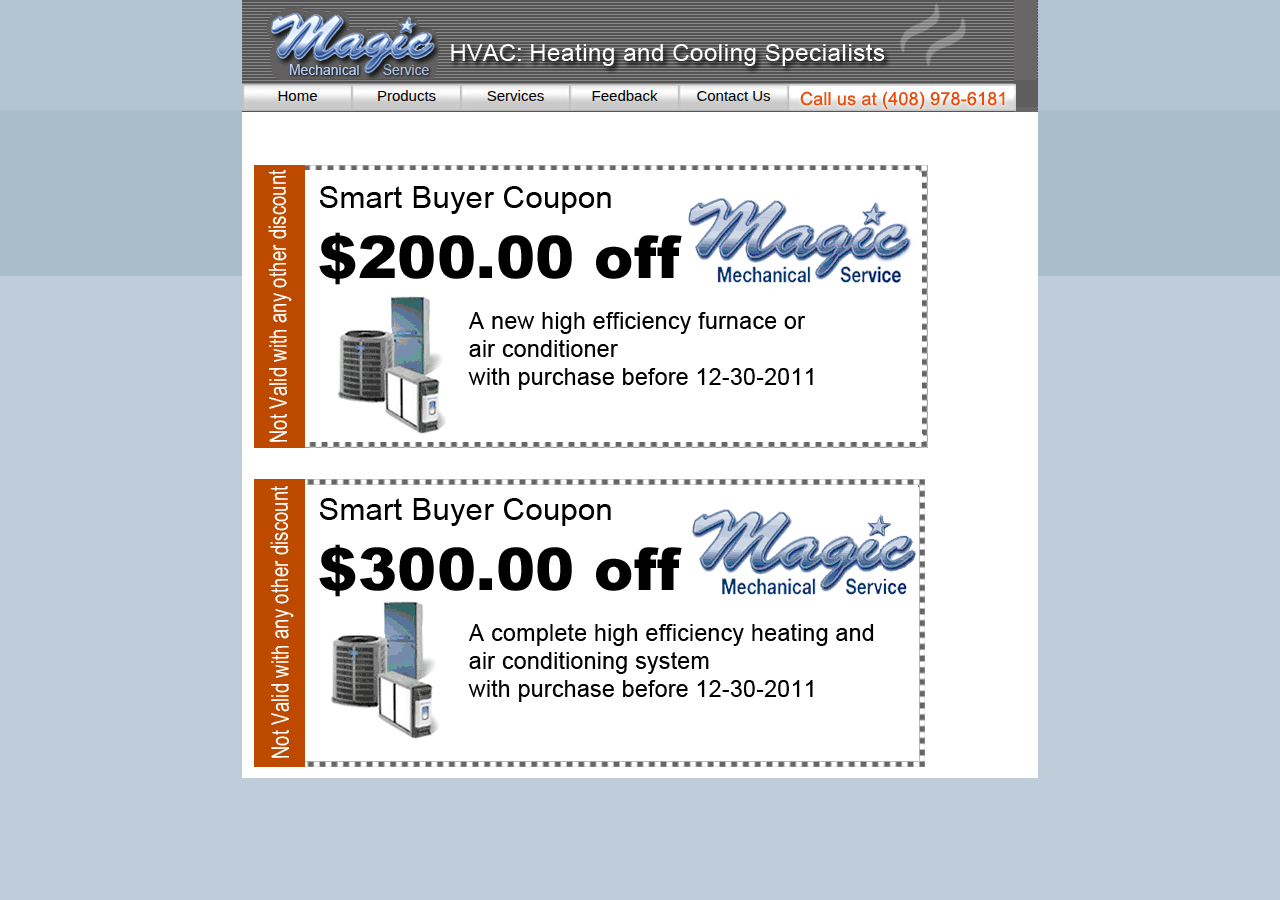
<file: coupon.html>
<html>
<head>
<title>Magic Mechanical Air Conditioner HVAC Specialists San Jose</title>
<meta HTTP-EQUIV="Content-Type" CONTENT="text/html;charset=utf-8">

<meta name="keywords" content="air condition, air conditioner, HVAC, air conditioning, air conditioners, water heater, heater, heaters, furnace, furnaces, heat pump, tankless water heater, heating, cooling, heating cooling, heating and air conditioning, hot water heater, water heaters, heating & air, electric water heater, air central unit, gas furnace, electric furnace, central air, ac unit, air cooler, air filter,air filters, air purifier, air purifiers, air cleaner, air cleaners, air quality, humidifier, dehumidifier, climate control, home heating, zone control, thermostat, repair, maintenance, install, heating contractor, heating and cooling contractor San Jose, Campbell, Santa Clara, Sunnyvale, Bay Area, Saratoga, Mountain View, Milpitas, Fremont, Palo Alto, Morgan Hill, Cupertino, Los Gatos, Los Altos, Bob Shedrin">
<meta name="description" content="Coupon - Big Save on Air Conditioning Heating, HVAC, Furnace, Heat Pump, Water Heater install repair maintenance in Bay Area, San Jose, Santa Clara, Campbell & Sunnyvale">
<meta name="generator" content="eSite Builder 3.1.3 Copyright &copy; 1998-2011 Motorola, Inc. All Rights Reserved.">
<link rel="stylesheet" href="style.css" type="text/css">
</head>

<body bgcolor="#ffffff" leftmargin="0" topmargin="0" marginwidth="0" marginheight="0">
<!-- main content -->
<div id="central">
<table align="center" bgcolor="#FFFFFF" border="0" cellpadding="0" cellspacing="0">
   <tr>
        <td colspan="3" valign="top">
              <image src="images/header.gif">
        </td>
   </tr>
   <tr>
        <td colspan="3">
           <ul id="navlist">
             <li><a id="n1" href="index.html">Home</a></li>
             <li><a id="n2">Products</a></li>
             <li><a id="n3" href="service.html">Services</a></li>
             <li><a id="n4" href="feedback.html">Feedback</a></li>
             <li><a id="n5" href="contactus.html">Contact Us</a></li>
             <li><img id="n6" src="images/phone_h.gif"></li>
           </ul>

<!-- coupon -->
<table align="left" bgcolor="#FFFFFF" border="0" cellpadding="0" cellspacing="0">
   <tr>
       <td> 
       <br>
       <br>
          <img src="images/coupon_one_p.gif">      
       </td>  
    </tr>
   <tr>
       <td> 
          <img src="images/coupon_hvac_p.gif">   
       </td>  
    </tr>
    
</table>
</body>
</html>
</file>
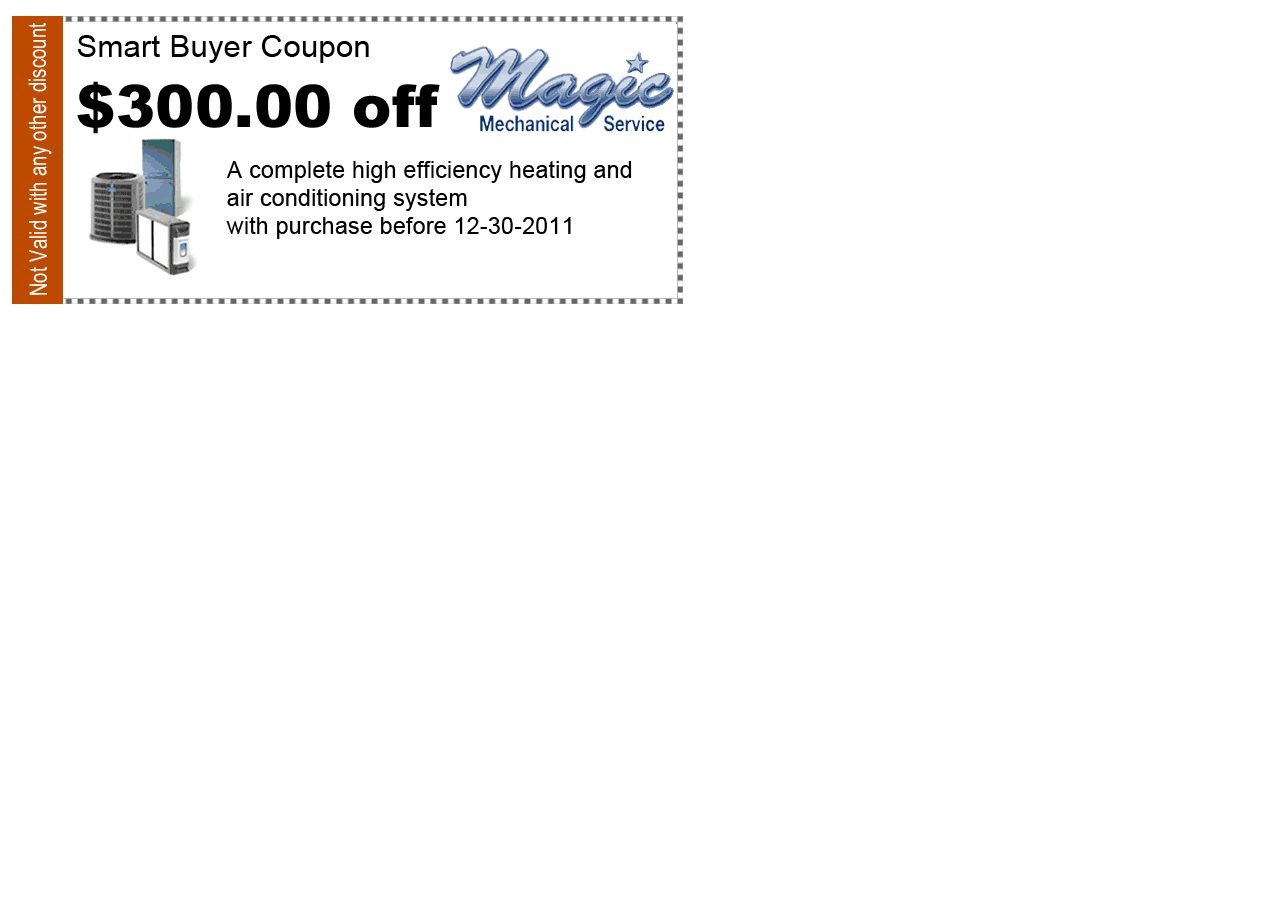
<file: coupon_hvac.html>
<html>
<head>
<title>Magic Mechanical Service Heating and Cooling Coupon</title>
<meta http-equiv="Content-Type" content="text/html; charset=utf-8">
</head>

<body bgcolor="#ffffff" leftmargin="0" topmargin="0" marginwidth="0" marginheight="0">
<!-- coupon -->
<table align="left" bgcolor="#FFFFFF" border="0" cellpadding="0" cellspacing="0">
   <tr>
       <td> 
          <img src="images/coupon_hvac_p.gif">           
       </td>  
    </tr>
</table>
</body>
</html>
</file>
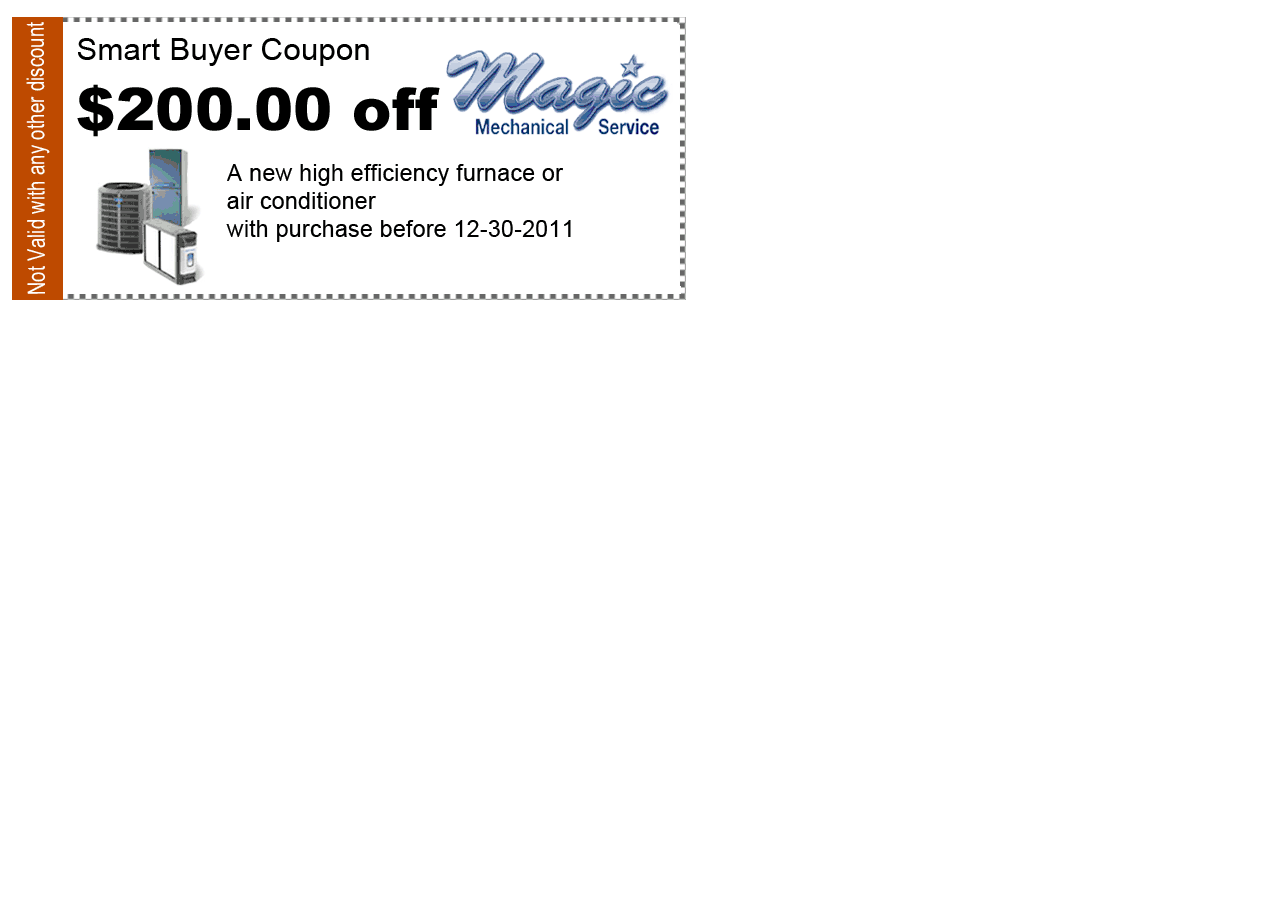
<file: coupon_one.html>
<html>
<head>
<title>Magic Mechanical Service Heating and Cooling Coupon</title>
<meta http-equiv="Content-Type" content="text/html; charset=utf-8">
</head>

<body bgcolor="#ffffff" leftmargin="0" topmargin="0" marginwidth="0" marginheight="0">
<!-- coupon -->
<table align="left" bgcolor="#FFFFFF" border="0" cellpadding="0" cellspacing="0">
   <tr>
       <td> 
          <img src="images/coupon_one_p.gif">           
       </td>  
    </tr>
</table>
</body>
</html>
</file>
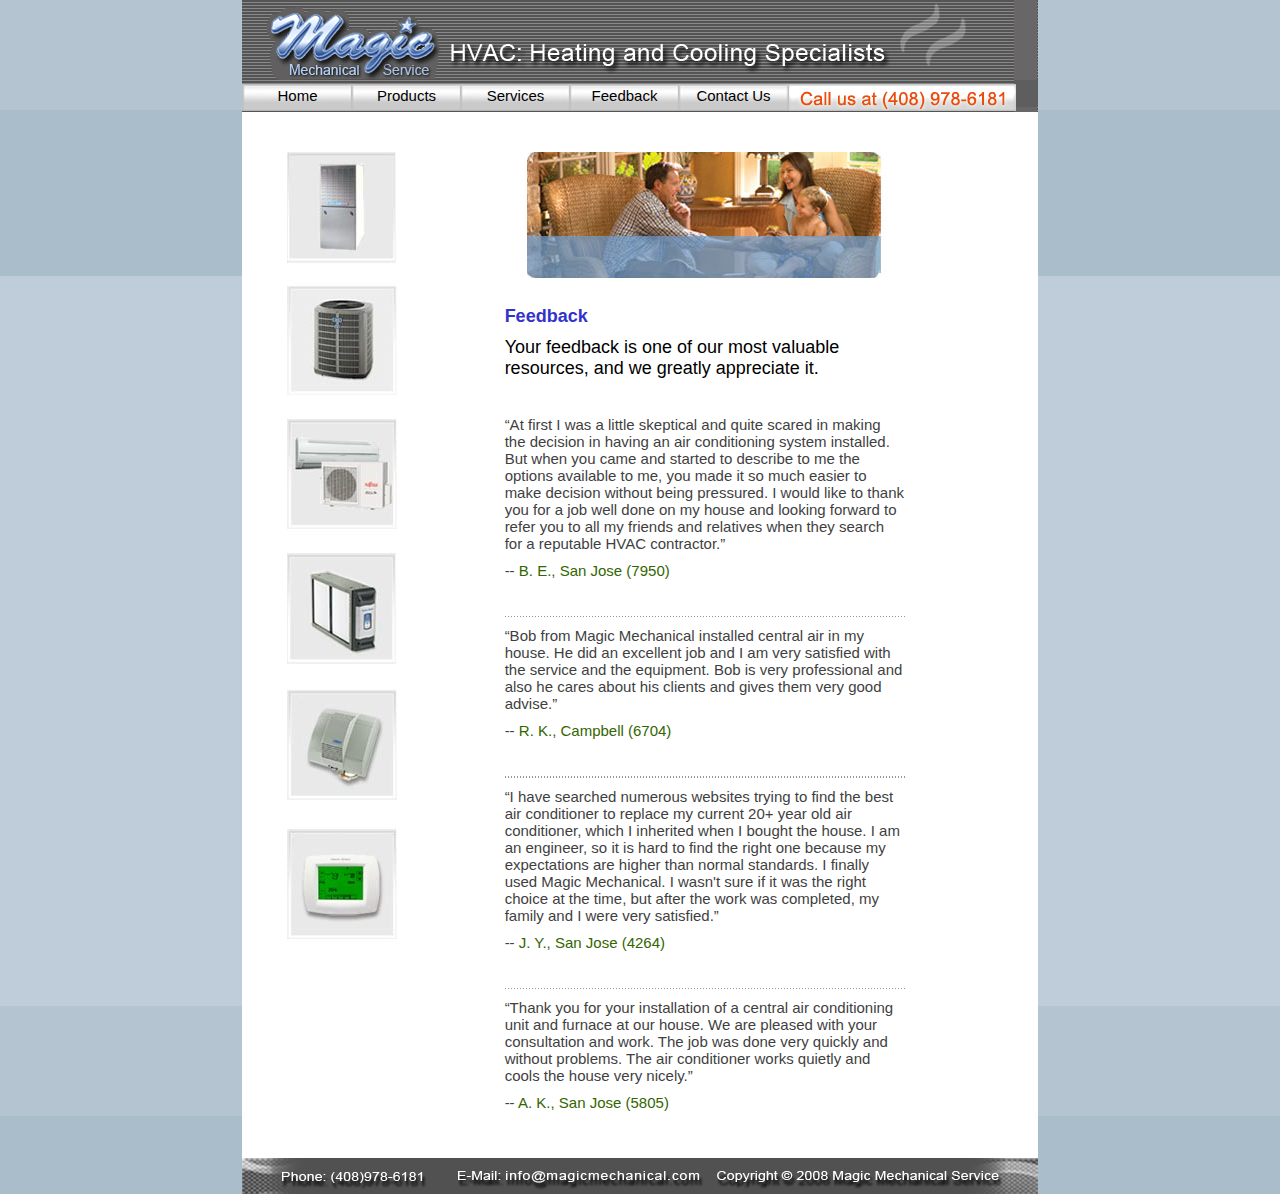
<file: feedback.html>
<html>
<head>
<title>Magic Mechanical HVAC Furance Specialists in Sunnyvale</title>
<meta HTTP-EQUIV="Content-Type" CONTENT="text/html;charset=utf-8">

<meta name="keywords" content="air condition, air conditioner, HVAC, air conditioning, air conditioners, water heater, heater, heaters, furnace, furnaces, heat pump, tankless water heater, heating, cooling, heating cooling, heating and air conditioning, hot water heater, water heaters, heating & air, electric water heater, air central unit, gas furnace, electric furnace, central air, ac unit, air cooler, air filter,air filters, air purifier, air purifiers, air cleaner, air cleaners, air quality, humidifier, dehumidifier, climate control, home heating, zone control, thermostat, repair, maintenance, install, heating contractor, heating and cooling contractor San Jose, Campbell, Santa Clara, Sunnyvale, Bay Area, Saratoga, Mountain View, Milpitas, Fremont, Palo Alto, Morgan Hill, Cupertino, Los Gatos, Los Altos, Bob Shedrin">
<meta name="description" content="Feedback - Central Air, Home Heating Cooling, Air Conditioning Heating Cooling System Contractor - install repair maintenance also in Palo Alto, Los Altos">
<link rel="stylesheet" href="style.css" type="text/css">
</head>

<body bgcolor="#ffffff" leftmargin="0" topmargin="0" marginwidth="0" marginheight="0">
<!-- main content -->
<div id="central">
<table align="center" bgcolor="#FFFFFF" border="0" cellpadding="0" cellspacing="0">
   <tr>
        <td colspan="3" valign="top">
              <image src="images/header.gif">
        </td>
   </tr>
   <tr>
        <td colspan="3">
           <ul id="navlist">
             <li><a id="n1" href="index.html">Home</a></li>
             <li><a id="n2" href="product.html">Products</a></li>
             <li><a id="n3" href="service.html">Services</a></li>
             <li><a id="n4" href="feedback.html">Feedback</a></li>
             <li><a id="n5" href="contactus.html">Contact Us</a></li>
             <li><img id="n6" src="images/phone_blink.gif"></li>
           </ul>
        </td>
   </tr>
   <tr> <!-- left side choose us frame -->
        <td rowspan="2" valign="top">
            <div id="frame4"><img src="images/product_1.jpg"></div>
        </td>

        <td colspan="2">
        <div id="banner" align="center">
        <img src="images/family_sit.jpg">
         </div>
         </td>
   </tr>

<!-- central -->
   <tr>    
        <td valign="top" align="left">
            <div id="middle2">
              <h1>Feedback</h1>              
              <h2>Your feedback is one of our most valuable resources, and we greatly appreciate it.</h2>
              <p>&nbsp;</p>
              <p>&#8220;At first I was a little skeptical and quite scared in making the decision in having an air conditioning system installed. But when you came and started to describe to me the options available to me, you made it so much easier to make decision without being pressured.
                  I would like to thank you for a job well done on my house and looking forward to refer you to all my friends and relatives when they search for a reputable HVAC contractor.&#8221;
              </p>
              <p>-- <font color="#336600">B. E., San Jose (7950)</font></p>
              <p>&nbsp;</p>
                 <div id="dot"><img src="images/dotbg.gif"></div>
              <p>&#8220;Bob from Magic Mechanical installed central air in my house. He did an excellent job and I am very satisfied with the service and the equipment. Bob is very professional and also he cares about his clients and gives them very good advise.&#8221;</p>
              <p>-- <font color="#336600">R. K., Campbell (6704)</font></p>
              <p>&nbsp;</p>
                 <div id="dot"><img src="images/dotbg.gif"></div>
              <p>&#8220;I have searched numerous websites trying to find the best air conditioner to replace my current 20+ year old air conditioner, which I inherited when I bought the house.
                 I am an engineer, so it is hard to find the right one because my expectations are higher than normal standards. I finally used Magic Mechanical. I wasn't sure if it was the right choice at the time, but after the work was completed, my family and I were very satisfied.&#8221;</p>
              <p>-- <font color="#336600">J. Y., San Jose (4264)</font></p>
              <p>&nbsp;</p>
                 <div id="dot"><img src="images/dotbg.gif"></div>
              <p>&#8220;Thank you for your installation of a central air conditioning unit and furnace at our house. We are pleased with your consultation and work. The job was done very quickly and without problems. The air conditioner works quietly and cools the house very nicely.&#8221;</p>
              <p>-- <font color="#336600">A. K., San Jose (5805)</font></p>
              <p>&nbsp;</p>
          </div>

       </td>  
    </tr>
   
<!-- footer -->
   <tr  clospan="2">
          <td  colspan="3"><image src="images/footer.gif"></td>
   </tr>
</table>
</div>
</body>
</html>
</file>
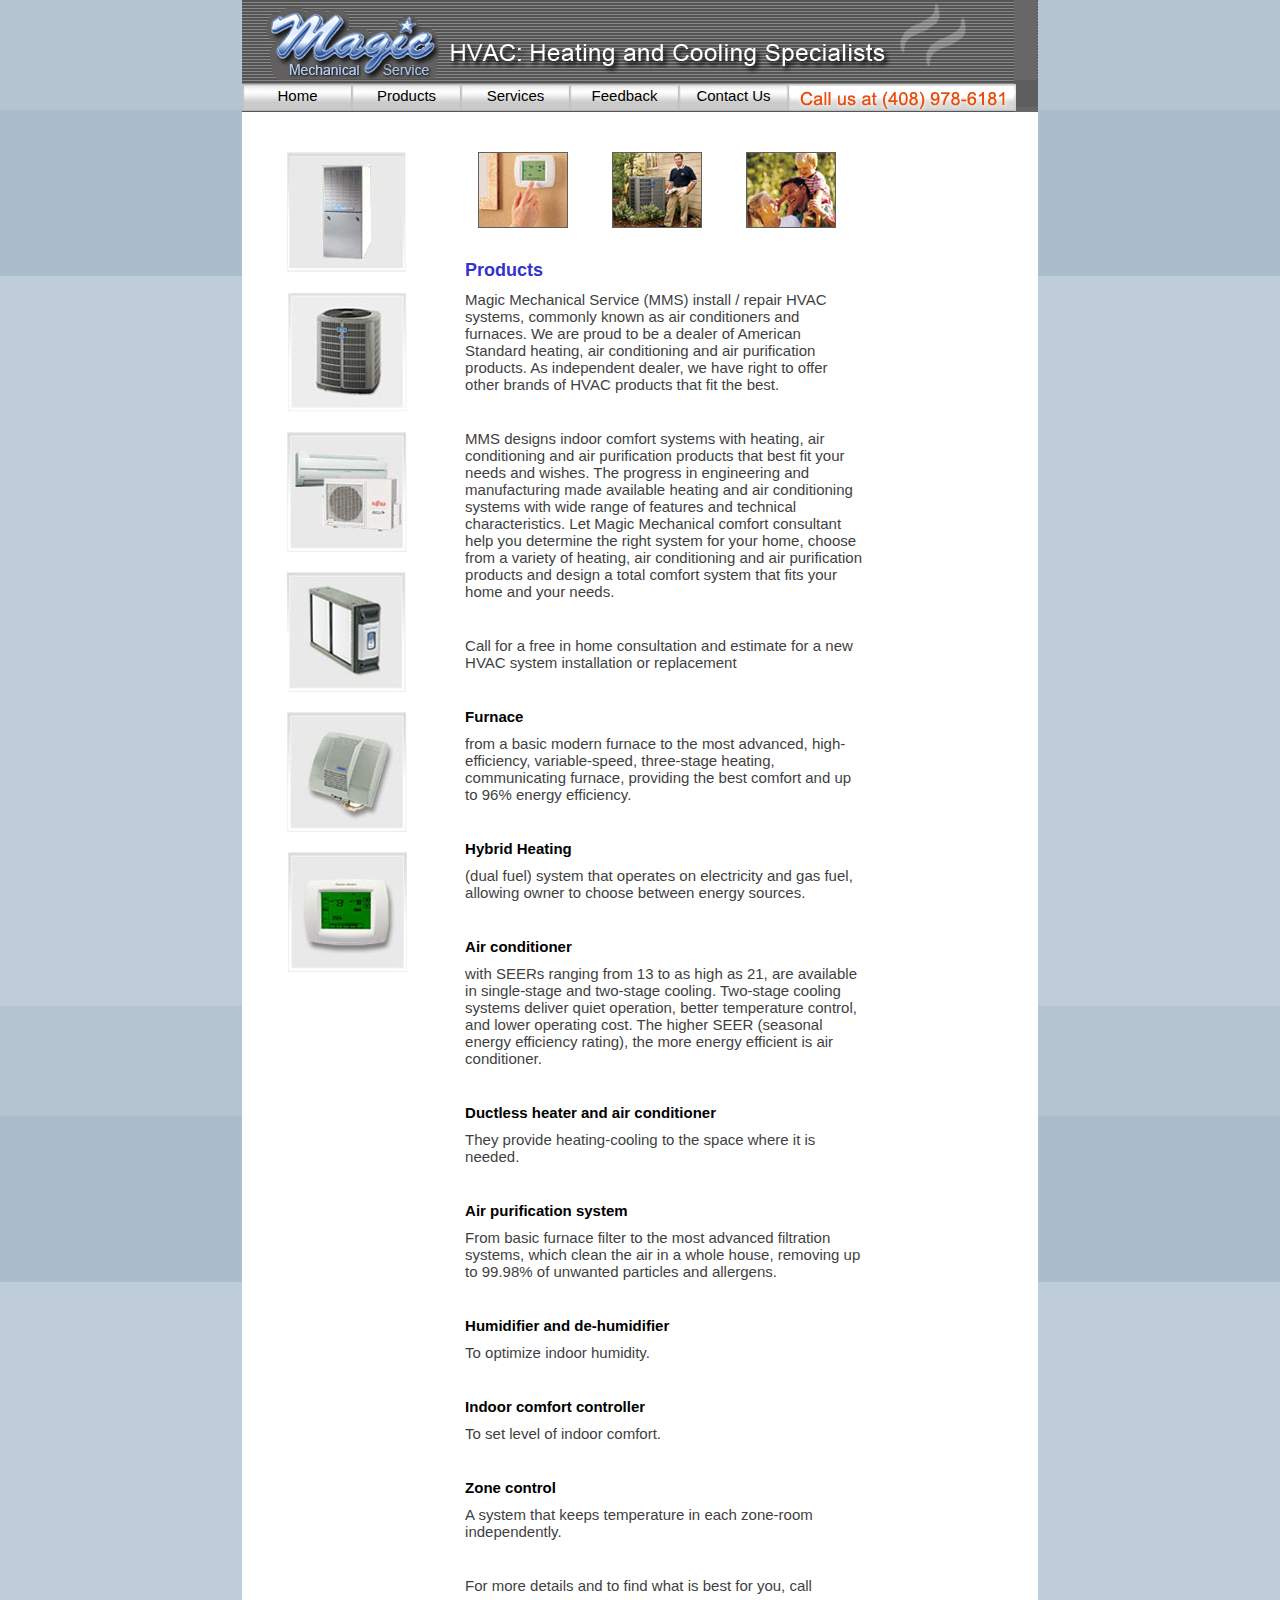
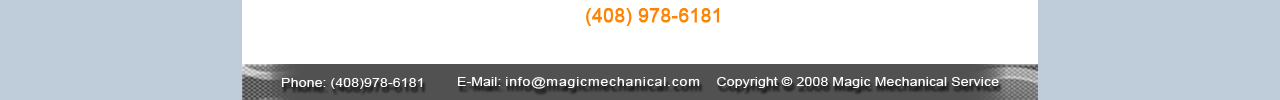
<file: product.html>
<html>
<head>
<title>Magic Mechanical Air Conditioning Furnace Specialists in Santa Clara</title>
<meta HTTP-EQUIV="Content-Type" CONTENT="text/html;charset=utf-8">

<meta name="keywords" content="air condition, air conditioner, HVAC, air conditioning, air conditioners, water heater, heater, heaters, furnace, furnaces, heat pump, tankless water heater, heating, cooling, heating cooling, heating and air conditioning, hot water heater, water heaters, heating & air, electric water heater, air central unit, gas furnace, electric furnace, central air, ac unit, air cooler, air filter,air filters, air purifier, air purifiers, air cleaner, air cleaners, air quality, humidifier, dehumidifier, climate control, home heating, zone control, thermostat, repair, maintenance, install, heating contractor, heating and cooling contractor San Jose, Campbell, Santa Clara, Sunnyvale, Bay Area, Saratoga, Mountain View, Milpitas, Fremont, Palo Alto, Morgan Hill, Cupertino, Los Gatos, Los Altos, Bob Shedrin">
<meta name="description" content="Dealer of American Standard- Air Conditioners, Heaters, Water Heaters, Air Filter, Air Purifier, Thermostat, Dehumidifier, Humidifier also in Cupertino, Mountain View">

<link rel="stylesheet" href="style.css" type="text/css">
</head>

<body bgcolor="#ffffff" leftmargin="0" topmargin="0" marginwidth="0" marginheight="0">
<!-- main content -->
<div id="central">
<table align="center" bgcolor="#FFFFFF" border="0" cellpadding="0" cellspacing="0">
   <tr>
        <td colspan="3" valign="top">
              <image src="images/header.gif">
        </td>
   </tr>
   <tr>
        <td colspan="3">
           <ul id="navlist">
             <li><a id="n1" href="index.html">Home</a></li>
             <li><a id="n2">Products</a></li>
             <li><a id="n3" href="service.html">Services</a></li>
             <li><a id="n4" href="feedback.html">Feedback</a></li>
             <li><a id="n5" href="contactus.html">Contact Us</a></li>
             <li><img id="n6" src="images/phone_h.gif"></li>
           </ul>
          
   </tr>
   <tr> <!-- left side machines frame -->
        <td rowspan="2" valign="top">
             <div id="frame4">
               <div id="pic"><a href="http://www.americanstandardair.com/HomeOwner/Products/Furnaces/" target="_blank"><img src="images/product_1a.jpg" border="0"></a></div>
               <div id="pic1"><a href="http://www.americanstandardair.com/HomeOwner/Products/AirConditioners/" target="_blank"><img src="images/product_1b.jpg" border="0"></a></div>
               <div id="pic1"><a href="http://www.fujitsugeneral.com/wallmounted.htm" target="_blank"><img src="images/product_1c.jpg" border="0"></a></div>
               <div id="pic1"><a href="http://www.americanstandardair.com/HomeOwner/Products/AirCleaners/" target="_blank"><img src="images/product_1d.jpg" border="0"></a></div>
               <div id="pic1"><a href="http://www.americanstandardair.com/HomeOwner/Products/Humidifiers/" target="_blank"><img src="images/product_1e.jpg" border="0"></a></div>
               <div id="pic1"><a href="http://www.americanstandardair.com/HomeOwner/Products/Thermostats/" target="_blank"><img src="images/product_1f.jpg" border="0"></a></div>
             </div>
        </td>
        <td colspan="2">
        <div id="banner" align="left">
        &nbsp;&nbsp;&nbsp;&nbsp;&nbsp;&nbsp;&nbsp;&nbsp;&nbsp;&nbsp;&nbsp;&nbsp;&nbsp;&nbsp;&nbsp;&nbsp;&nbsp;&nbsp;<img src="images/product_s2.jpg">&nbsp;&nbsp;&nbsp;&nbsp;&nbsp;&nbsp;&nbsp;&nbsp;&nbsp;&nbsp;&nbsp;<img src="images/product_s1.jpg">&nbsp;&nbsp;&nbsp;&nbsp;&nbsp;&nbsp;&nbsp;&nbsp;&nbsp;&nbsp;&nbsp;<img src="images/product_s3.jpg">
         </div>
         </td>              
   </tr>

<!-- central -->
   <tr>    
        <td align="left" valign="top">
            <div id="middle3">
              <h1>Products </h1>              
              <p>Magic Mechanical Service (MMS) install / repair HVAC systems, commonly known as air conditioners and furnaces. We are proud to be a dealer of American Standard heating, air conditioning and air purification products.  As independent dealer, we have right to offer other brands of HVAC products that fit the best.    </p>
              <p>&nbsp;</p>
              <p>MMS designs indoor comfort systems with heating, air conditioning and air purification products that best fit your needs and wishes. The progress in engineering and manufacturing made available heating and air conditioning systems with wide range of features and technical characteristics.  Let Magic Mechanical comfort consultant help you determine the right system for your home, choose from a variety of heating, air conditioning and air purification products and design a total comfort system that fits your home and your needs.    </p>
              <p>&nbsp;</p>
              <p>Call for a free in home consultation and estimate for a new HVAC system installation or replacement </p>
              <p>&nbsp;</p>
              <h2>Furnace</h2><p> from a basic modern furnace to the most advanced, high-efficiency, variable-speed, three-stage heating, communicating furnace, providing the best comfort and up to 96% energy efficiency.   </p>
              <p>&nbsp;</p>
              <h2>Hybrid Heating</h2><p> (dual fuel) system that operates on electricity and gas fuel, allowing owner to choose between energy sources.   </p>
              <p>&nbsp;</p>
              <h2>Air conditioner</h2><p> with SEERs ranging from 13 to as high as 21, are available in single-stage and two-stage cooling. Two-stage cooling systems deliver quiet operation, better temperature control, and lower operating cost. The higher SEER (seasonal energy efficiency rating), the more energy efficient is air conditioner.   </p>
              <p>&nbsp;</p>
              <h2>Ductless heater and air conditioner</h2><p> They provide heating-cooling to the space where it is needed.</p>
              <p>&nbsp;</p>
              <h2> Air purification system</h2><p> From basic furnace filter to the most advanced filtration systems, which clean the air in a whole house, removing up to 99.98% of unwanted particles and allergens.   </p>
              <p>&nbsp;</p>
              <h2>Humidifier and de-humidifier</h2><p> To optimize indoor humidity.   </p>
              <p>&nbsp;</p>
              <h2>Indoor comfort controller</h2><p> To set level of indoor comfort.   </p>
              <p>&nbsp;</p>
              <h2>Zone control</h2><p> A system that keeps temperature in each zone-room independently.</p>
              <p>&nbsp;</p>
              <p> For more details and to find what is best for you, call</p>              <img src="images/phone_num.gif">

        </td>        
    </tr>
    <tr><td>&nbsp;</td></tr>
    
<!-- footer -->
   <tr>
        <td  colspan="3"><image src="images/footer.gif"></td>
   </tr>
</table>
</div>
</body>
</html>
</file>
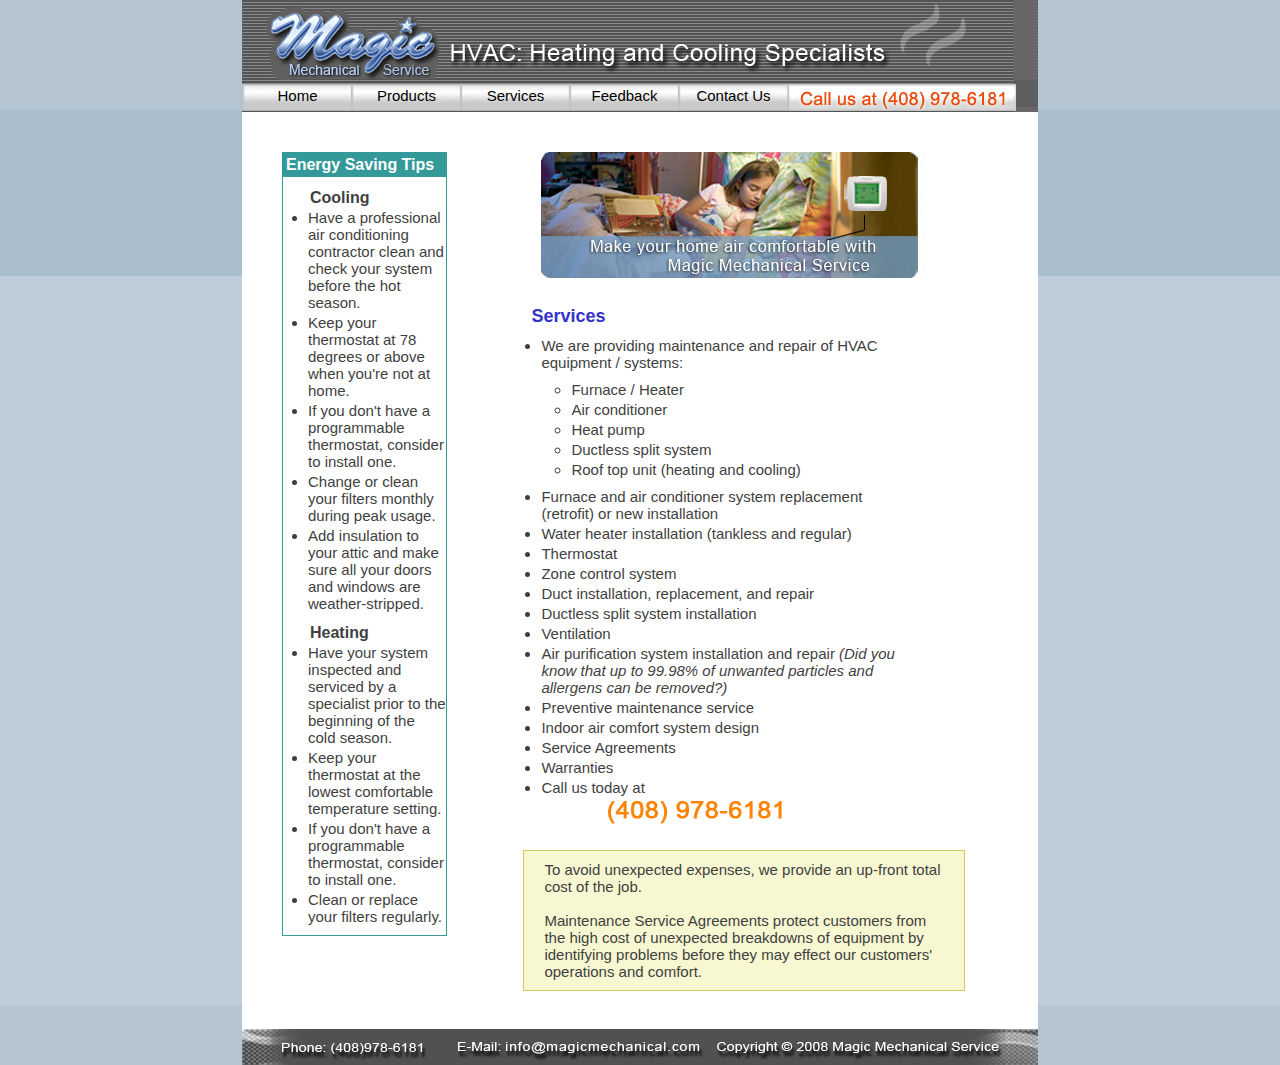
<file: service.html>
<html>
<head>
<title>Magic Mechanical Heating Cooling Specialists in San Jose</title>
<meta HTTP-EQUIV="Content-Type" CONTENT="text/html;charset=utf-8">

<meta name="keywords" content="air condition, air conditioner, HVAC, air conditioning, air conditioners, water heater, heater, heaters, furnace, furnaces, heat pump, tankless water heater, heating, cooling, heating cooling, heating and air conditioning, hot water heater, water heaters, heating & air, electric water heater, air central unit, gas furnace, electric furnace, central air, ac unit, air cooler, air filter,air filters, air purifier, air purifiers, air cleaner, air cleaners, air quality, humidifier, dehumidifier, climate control, home heating, zone control, thermostat, repair, maintenance, install, heating contractor, heating and cooling contractor San Jose, Campbell, Santa Clara, Sunnyvale, Bay Area, Saratoga, Mountain View, Milpitas, Fremont, Palo Alto, Morgan Hill, Cupertino, Los Gatos, Los Altos, Bob Shedrin">
<meta name="description" content="Services to Heater, Furnace, Air Conditioner, HVAC, Thermostat, Heat Pump, Air Purifiers, Air Filters, Central Air, Home Heating Installation Repair Maintenance also in Campbell, Saratoga, Los Gatos">
<meta name="generator" content="eSite Builder 3.1.3 Copyright &copy; 1998-2011 Motorola, Inc. All Rights Reserved.">
<link rel="stylesheet" href="style.css" type="text/css">
</head>

<body bgcolor="#ffffff" leftmargin="0" topmargin="0" marginwidth="0" marginheight="0">
<!-- main content -->
<div id="central">
<table align="center" bgcolor="#FFFFFF" border="0" cellpadding="0" cellspacing="0">
   <tr>
        <td colspan="3" valign="top">
              <image src="images/header.gif">
        </td>
   </tr>
   <tr>
        <td colspan="3">
           <ul id="navlist">
             <li><a id="n1" href="index.html">Home</a></li>
             <li><a id="n2" href="product.html">Products</a></li>
             <li><a id="n3" href="service.html">Services</a></li>
             <li><a id="n4" href="feedback.html">Feedback</a></li>
             <li><a id="n5" href="contactus.html">Contact Us</a></li>
             <li><img id="n6" src="images/phone_h.gif"></li>
           </ul>
        </td>
   </tr>
   <tr> <!-- left side tips frame -->
        <td rowspan="2" valign="top">
            <div id="frame5">
                 <h1>Energy Saving Tips</h1>
                 <ul><h2>Cooling</h2>
                     <li>Have a professional air conditioning contractor clean and check your system before the hot season. 
                     </li>
                     <li>Keep your thermostat at 78 degrees or above when you're not at home. 
                     </li>
                     <li>If you don't have a programmable thermostat, consider to install one.
                     </li>
                     <li>Change or clean your filters monthly during peak usage.
                     </li>
                     <li>Add insulation to your attic and make sure all your doors and windows are weather-stripped.
                     </li>
                  </ul>
                  <ul><h2>Heating</h2>
                     <li>Have your system inspected and serviced by a specialist prior to the beginning of the cold season.
                     </li>
                     <li>Keep your thermostat at the lowest comfortable temperature setting. 
                     </li>
                     <li>If you don't have a programmable thermostat, consider to install one. 
                     </li>
                     <li>Clean or replace your filters regularly. 
                     </li>
                   </ul>
            </div>
        </td>

        <td colspan="2">
        <div id="banner" align="center">
        <img src="images/sleeping.jpg">
         </div>
         </td>
   </tr>

<!-- central -->
   <tr>    
        <td valign="top" align="left">
            <div id="middle2">
              <h1>Services</h1>
              
              <ul>
                 <li>We are providing maintenance and repair of HVAC equipment / systems:</li>
                    <ul>
                       <li>Furnace / Heater</li>
                       <li>Air conditioner</li>
                       <li>Heat pump</li>
                       <li>Ductless split system</li>
                       <li>Roof top unit (heating and cooling)</li>
                    </ul>
                  <li>Furnace and air conditioner system replacement (retrofit) or new installation</li>
                  <li>Water heater installation (tankless and regular)</li>
                  <li>Thermostat</li>
                  <li>Zone control system</li>
                  <li>Duct installation, replacement, and repair</li>
                  <li>Ductless split system installation</li>
                  <li>Ventilation</li>
                  <li>Air purification system installation and repair <I>(Did you know that up to 99.98% of unwanted particles and allergens can be removed?)</I></li>
                  <li>Preventive maintenance service</li>
                  <li>Indoor air comfort system design</li>
                  <li>Service Agreements</li>
                  <li>Warranties</li>
                  <li>Call us today at <img src="images/phone_num_index.gif"></li>
       

        </ul>
          </div>
          <p>&nbsp;</p>
          <div id="frame3">
          <strong><p>To avoid unexpected expenses, we provide an up-front total cost of the job.<br><br>
          Maintenance Service Agreements protect customers from the high cost of unexpected breakdowns of equipment by identifying problems before they may effect our customers' operations and comfort.</p></strong>
          </div>
       </td>  
    </tr>
    <tr><td>&nbsp;</td></tr>
   
   <!-- footer -->
   <tr  clospan="2">
          <td  colspan="3"><image src="images/footer.gif"></td>
   </tr>
</table>
</div>
</body>
</html>
</file>
<file: style.css>
* {margin:0px;padding:0px;top:0px;left:0px;}
body{
	text-align: center;
	background-image:url(images/bg_blue.gif);
      
}
#central{
	margin-right: auto;
	margin-left: auto;
	margin-top: 0px;
	position: relative;
	width: 796px;
	text-align: left;
	background-color: #FFFFFF;
}


#navlist{
        background-image: url(images/button_bg.gif);
	margin-left: 0px;
	padding-left: 0px;
	white-space: nowrap;
	position: absolute;
	height: 27px;
	width: 796px;
	top: 80px;
}
#navlist li{
	display: inline;
	list-style-type: none;

}
#navlist a {
        top: 4px;
	background-image: url(images/button.gif);
	height: 27px;
	width: 111px;
	display: inline;
	position: absolute;
	text-align: center;
        color: #ffff;
	text-decoration: none;
        color: #000000;
        font-family: Arial, Helvetica, sans-serif;
	font-size: 15px;
        line-height: 1.6em;

}

#navlist img {
        top: 4px;	
	height: 27px;
	width: 227px;
	display: inline;
	position: absolute;
	text-align: center;
	color: #ffff;
	text-decoration: none;
        color: #000000;
        font-family: Arial, Helvetica, sans-serif;
	

}

#navlist a:hover{background-image: url(images/buttonover.gif); color: #000000;}
#n1{left: 0px;}
#n2{left: 109px;}
#n3{left: 218px;}
#n4{left: 327px;}
#n5{left: 436px;}
#n6{left: 547px;}

#phone{
       margin-left: 754px
       margin-top: 20px;	      
       float: left;
}

#layer1{margin-left: 40px;margin-top:40px;border: 0px;}

#layer2{margin-left: 12px;margin-top:20px;border: 0px;}

#layer3{margin-left: 0px;margin-top:40px; margin-bottom:20px; border: 0px;}

#layer4{margin-left: 50px;margin-top:90px; border: 0px;}

#frame1{
	margin-left: 20px;
	margin-top: 40px;
}

#frame2{
	margin-left:40px;
	margin-top: 18px;
	margin-bottom:30px;
}
#frame3{
        float: left;
	margin-right: 30px;
	margin-left: 60px;
        margin-top: 2px;	
	margin-bottom: 20px;
        background-image: url(images/frame3_bg.gif);
        border: 1px;
        border-style:solid;
        border-width: 1px;
        border-color: #CCCC60;
}
#frame3 p{
	font-family: Arial;
	font-size: 15px;
	font-weight: normal;
	color: #3F3F3F;
	margin-left: 20px;
	margin-right: 20px;
	margin-bottom: 10px;
        margin-top: 10px;
	width: 400px;
}
#frame4{
        float: left;
	margin-left: 45px;	
	margin-top: 40px;
        background-color: #fff;
        width: 100px;
}
#pic1{margin-left: 0px;margin-top:0px;border: 0px;}
#pic1{margin-left: 0px;margin-top:20px;border: 0px;}
              
#frame5{
	margin-left: 40px;
       	margin-top: 40px;
        margin-bottom: 20px;
        background-color: #ffffff;
        border: 1px;
        border-style:solid;
        border-width: 1px;
        border-color:  #339999;
        width: 163px;
}

#frame5 h1{
        margin-left: 0px;
	font-family: Arial, Helvetica, sans-serif;
        background-color:  #339999;
	font-size: 16px;
	font-weight: bold;
        color: #fff;
        padding: 3px;
}

#frame5 h2{
        margin-left: 0px;
	font-family: Arial, Helvetica, sans-serif;
        font-size: 16px;
	font-weight: bold;
        width: 120px;
        padding: 2px;
        text-align: left;
}
#frame5 ul{
            margin-left:25px;
            font-family: Arial;
	    font-size: 15px;
	    font-weight: normal;
	    color: #3F3F3F;
	    margin-bottom: 10px;
            margin-top: 10px;
}

#frame5 li{margin-bottom: 3px;}


#banner{
       margin-left:10px;
       margin-top:40px;
}


#middle{
	float: left;
	width: 363px;
	background-image:url(images/globe.gif);
	background-color: #FFFFFF;
	margin-left:5px;
	margin-top: 30px;
	overflow: hidden;
}

#middle h1{
	margin: 10px 0px 10px 0px;
	width: 300px;
	font-family: "lucida grande", "lucida sans", verdana, helvetica, sans-serif;
	font-size: 18px;
	font-weight: bold;
}
#middle h2{
	margin: 2px 0px 6px 0px;
	width: 400px;
	margin-left: 100px;
	font-family:Arial;
	font-size: 18px;
	font-weight: normal;
	color: #000;
}
#middle h3{
	margin: 10px 0px 10px 0px;
	width: 340px;
	font-family: "lucida grande", "lucida sans", verdana, helvetica, sans-serif;
	font-size: 15px;
	font-weight: bold;
}

#middle a{color: #333ccc;}
#middle p{
	font-family: Arial;
	font-size: 15px;
	color: #3F3F3F;
	margin-left: 10px;
	margin-bottom: 20px;
	width: 340px;
	text-align: left;
}

#middle p1{
	font-family: Arial;
	font-size: 12px;
	color: #3F3F3F;
	margin-bottom: 20px;
	width: 340px;
	text-align: left;
}
#middle p2{
	font-family: Arial;
	font-size: 14px;
	font-weight: bold
	color: #3F3F3F;
	margin-bottom: 20px;
	width: 340px;
	text-align: left;
}

#middle2  {
	float: left;
	width: 400px;
	background-color: #FFFFFF;
	margin-left: 3em;
	margin-top: 20px;
	margin-bottom: 10px;
}

#middle2 h1{
	margin: 8px 0px 10px 0px;
	width: 400px;
	margin-left: 20px;
	font-family: "lucida grande", "lucida sans", verdana, helvetica, sans-serif;
	font-size: 18px;
	font-weight: bold;
	color: #3333CC;
}
#middle2 h2{
	margin: 8px 0px 10px 0px;
	width: 400px;
	margin-left: 20px;
	font-family: "lucida grande", "lucida sans", verdana, helvetica, sans-serif;
	font-size: 18px;
	font-weight: normal;
	color: #000;
}
#middle2 a{color: #333ccc;}

#middle2 p{
	font-family: Arial;
	font-size: 15px;
	font-weight: normal;
	color: #3F3F3F;
	margin-left: 20px;
	margin-bottom: 10px;
        margin-top: 10px;
	width: 400px;
}
#middle2 ul{
            margin-left:30px;
            font-family: Arial;
	    font-size: 15px;
	    font-weight: normal;
	    color: #3F3F3F;
	    margin-bottom: 10px;
            margin-top: 10px;
}
#middle2 li{
	margin-bottom: 3px;
	font-weight: normal;
}

#middle3{
	float: left;
	width: 590px;
	background-color: #FFFFFF;
	margin-left: 14px;
	margin-top: 20px;
	margin-bottom: 20px;
}
#middle3 h1{
	margin: 8px 0px 10px 0px;
	width: 400px;
	font-family: "lucida grande", "lucida sans", verdana, helvetica, sans-serif;
	font-size: 18px;
	margin-left: 55px;
	font-weight: bold;
	color: #3333CC;
}
#middle3 h2{
	font-family: Arial;
	font-size: 15px;
	font-weight: bold;
	color: #000;
	margin-left: 55px;
	margin-bottom: 10px;
        margin-top: 10px;
	width: 400px;

}
#middle3 p{
	font-family: Arial;
	font-size: 15px;
	font-weight: normal;
	color: #3F3F3F;
	margin-left: 55px;
	margin-bottom: 10px;
        margin-top: 10px;
	width: 400px;
}
#middle3 a{color: #333ccc;text-decoration: none;}


#middle4{
	float: left;
	width: 363px;
	background-color:  #FFFFFF;
	margin-left:5px;
	margin-top: 30px;
	overflow: hidden;
}

#middle4 h1{
	margin: 10px 0px 10px 0px;
	width: 300px;
	font-family: "lucida grande", "lucida sans", verdana, helvetica, sans-serif;
	font-size: 18px;
	font-weight: bold;
	color: #3333CC
}
#middle4 h2{
	margin: 10px 0px 10px 0px;
	width: 400px;
	font-family:Arial;
	font-size: 18px;
	font-weight: bold;
	color: #000;
}

#middle4 a{color: #333ccc;}
#middle4 p{
	font-family: Arial;
	font-size: 15px;
	color: #3F3F3F;
	margin-left: 10px;
	margin-bottom: 20px;
	width: 340px;
	text-align: left;
}


#dot{
        background-image: url(images/dotbg.gif);
	margin-left: 20px;       
        height: 1pt;
        width: 400px;        
}


#phonebox{
          float: leftr;
          width: 240px;
          margin-left: 20px;
       	  margin-top: 40px;
	  margin-bottom: 1em;
          padding: 6px;

          font-family:"lucida grande", "lucida sans", verdana, helvetica, sans-serif;
          background-image: url(images/phonebox_bg.gif);
          border: 1px;
          border-style:solid;
          border-width: 1px;
          border-color:  #BDB76B;
          font-size: 16px;
	  font-weight: bold;
}

#coupon{
        float: center;
        width: 730px;
        margin-left: 3em;
	margin-bottom: 1em;
}
#footer p{
	font-family: Arial, Helvetica, sans-serif;
	font-size: 12px;
	font-weight: bold;
	color: #FFFFFF;
	float: right;
	padding-top: 23px;
	margin-right: 10px;
}
#footer a{color: #fff;}
#footer a:hover{color: #fff;}
</file>
